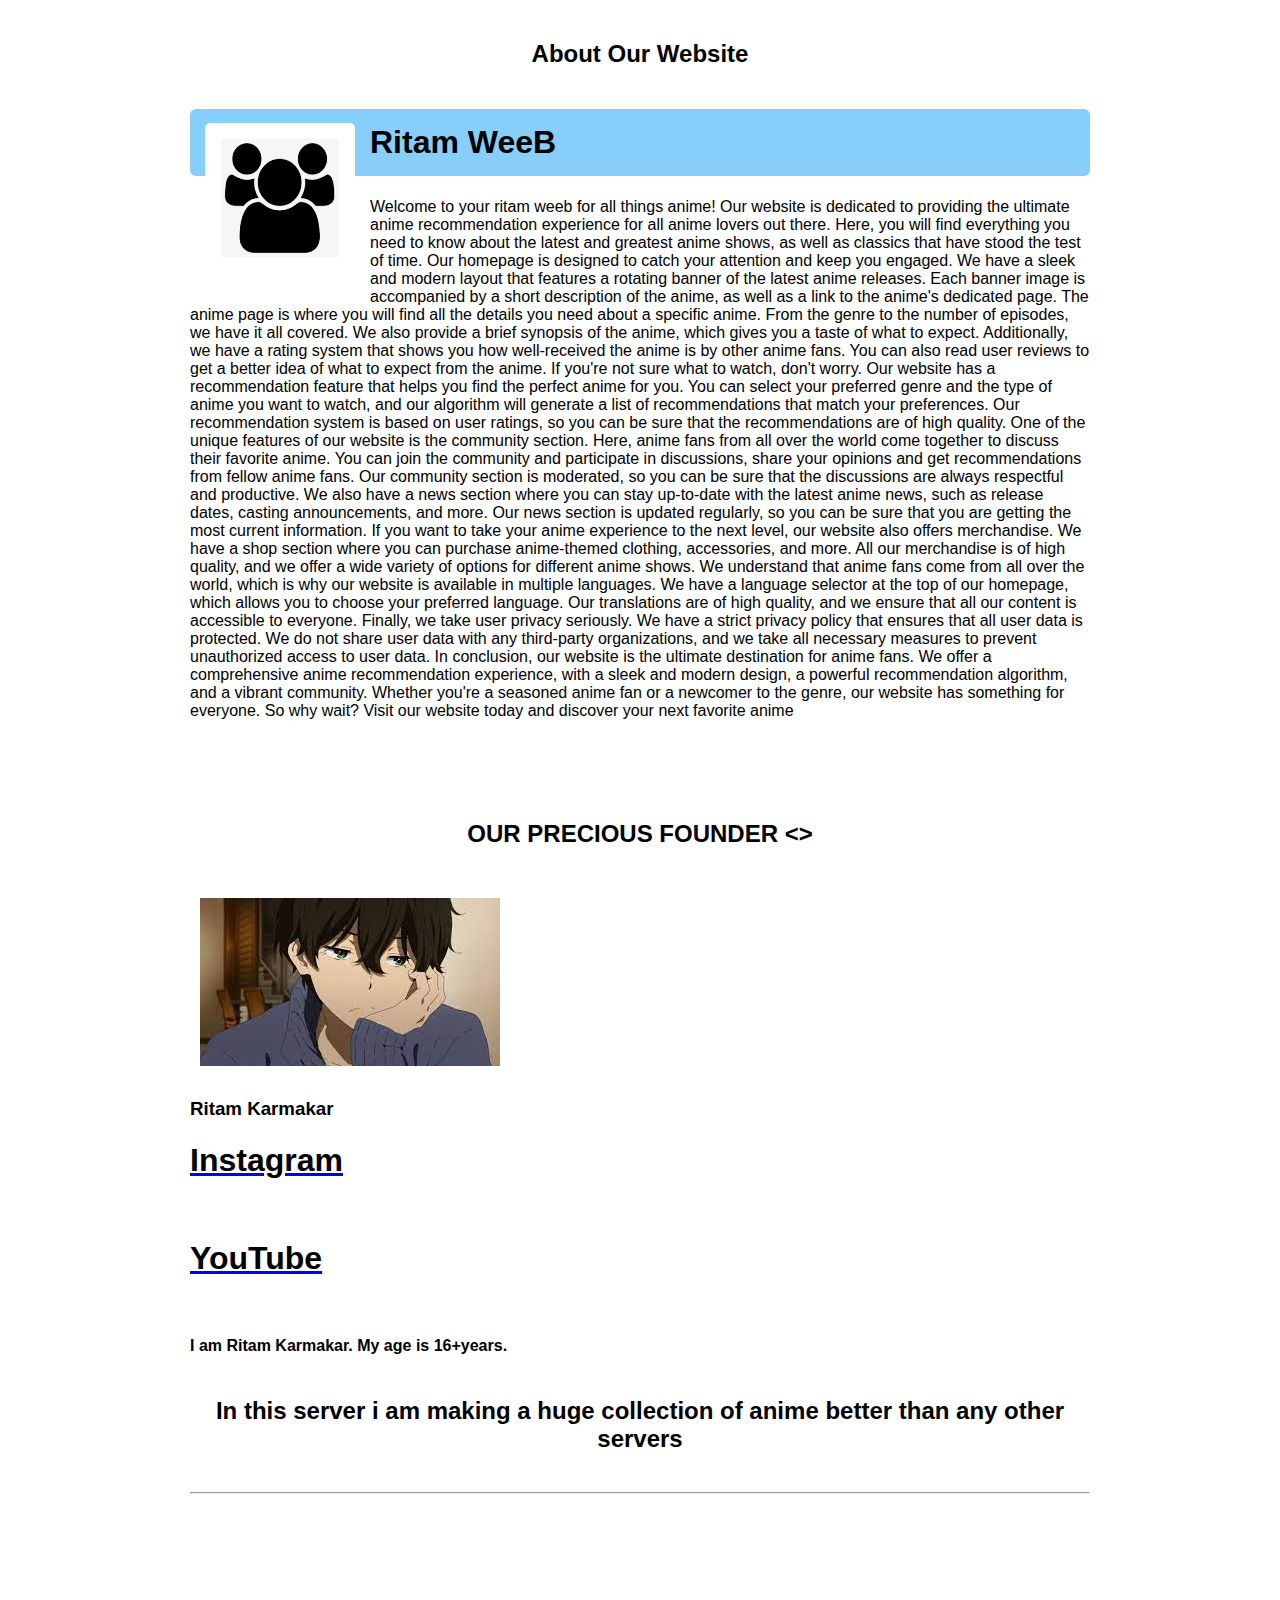
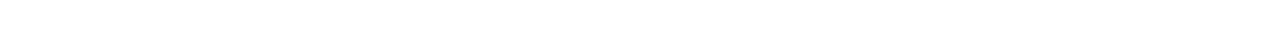
<file: AboutUs.html>
<!DOCTYPE html>
<html lang="en">
<head>
    <meta charset="UTF-8">
    <meta http-equiv="X-UA-Compatible" content="IE=edge">
    <meta name="viewport" content="width=device-width, initial-scale=1.0">
    <title>float</title>
    <link rel="stylesheet" href="style/opstyle.css">
    <style>
        body{
            margin: 0 auto;
            max-width: 900px;
            width: 90%;
        }
        #box{
            float: left;
            margin: 15px;
            width: 150px;
            height: 150px;
            border-radius: 5px;
            background-color: rgb(255, 255, 255);
            padding: 1em;
        }
        .special
        {
            background-color: lightskyblue;
            padding: 15px;
            color: rgb(0, 0, 0);
        }
        h1{
            color: black;
            background-color: rgb(255, 255, 255);
            border-radius: 6px;
            text-align: justify;
        }
        p{
            background-color: rgb(255, 255, 255);
        }
        h2{
            color: black;
            background-color: rgb(255, 255, 255);
            border-radius: 6px;
            text-align: center;
        }
        img{
            text-align: center;
}
h3{
    text-align: left;
}
    </style>
</head>
<body>
    <h2>About Our Website</h2>
    <img id="box" src="img/images.jpg" alt="">
    <h1 class="special"> Ritam   WeeB</h1>
    <p>Welcome to your ritam weeb for all things anime! Our website is dedicated to providing the ultimate anime recommendation experience for all anime lovers out there. Here, you will find everything you need to know about the latest and greatest anime shows, as well as classics that have stood the test of time.
        Our homepage is designed to catch your attention and keep you engaged. We have a sleek and modern layout that features a rotating banner of the latest anime releases. Each banner image is accompanied by a short description of the anime, as well as a link to the anime's dedicated page.
        The anime page is where you will find all the details you need about a specific anime. From the genre to the number of episodes, we have it all covered. We also provide a brief synopsis of the anime, which gives you a taste of what to expect. Additionally, we have a rating system that shows you how well-received the anime is by other anime fans. You can also read user reviews to get a better idea of what to expect from the anime.
        If you're not sure what to watch, don't worry. Our website has a recommendation feature that helps you find the perfect anime for you. You can select your preferred genre and the type of anime you want to watch, and our algorithm will generate a list of recommendations that match your preferences. Our recommendation system is based on user ratings, so you can be sure that the recommendations are of high quality.
        One of the unique features of our website is the community section. Here, anime fans from all over the world come together to discuss their favorite anime. You can join the community and participate in discussions, share your opinions and get recommendations from fellow anime fans. Our community section is moderated, so you can be sure that the discussions are always respectful and productive.
        We also have a news section where you can stay up-to-date with the latest anime news, such as release dates, casting announcements, and more. Our news section is updated regularly, so you can be sure that you are getting the most current information.
        If you want to take your anime experience to the next level, our website also offers merchandise. We have a shop section where you can purchase anime-themed clothing, accessories, and more. All our merchandise is of high quality, and we offer a wide variety of options for different anime shows.
        We understand that anime fans come from all over the world, which is why our website is available in multiple languages. We have a language selector at the top of our homepage, which allows you to choose your preferred language. Our translations are of high quality, and we ensure that all our content is accessible to everyone.
        Finally, we take user privacy seriously. We have a strict privacy policy that ensures that all user data is protected. We do not share user data with any third-party organizations, and we take all necessary measures to prevent unauthorized access to user data.
        In conclusion, our website is the ultimate destination for anime fans. We offer a comprehensive anime recommendation experience, with a sleek and modern design, a powerful recommendation algorithm, and a vibrant community. Whether you're a seasoned anime fan or a newcomer to the genre, our website has something for everyone. So why wait? Visit our website today and discover your next favorite anime
        </p>
        <section>
            <H2>
                <h2>OUR PRECIOUS FOUNDER &lt;&gt;</h2>
            </H2><img src="img/nicro.jpg" alt="This Is Ritam Karmakar">
            <h3>Ritam Karmakar</h3>
            <a href="https://instagram.com/ritam._.karmakar?igshid=ZDdkNTZiNTM=" target="_blank" rel="op"><h1>Instagram</h1></a>&nbsp;&nbsp;&nbsp;
            <a href="https://www.youtube.com/@mcbuster" target="_blank" rel="op"><h1>YouTube</h1></a>&nbsp;&nbsp;&nbsp;
            <h4>I am Ritam Karmakar. My age is 16+years.</h4>
            <h2>In this server i am making a huge collection of anime better than any other servers </h2>
            <hr>
        </section>

</body>
</html>
</file>
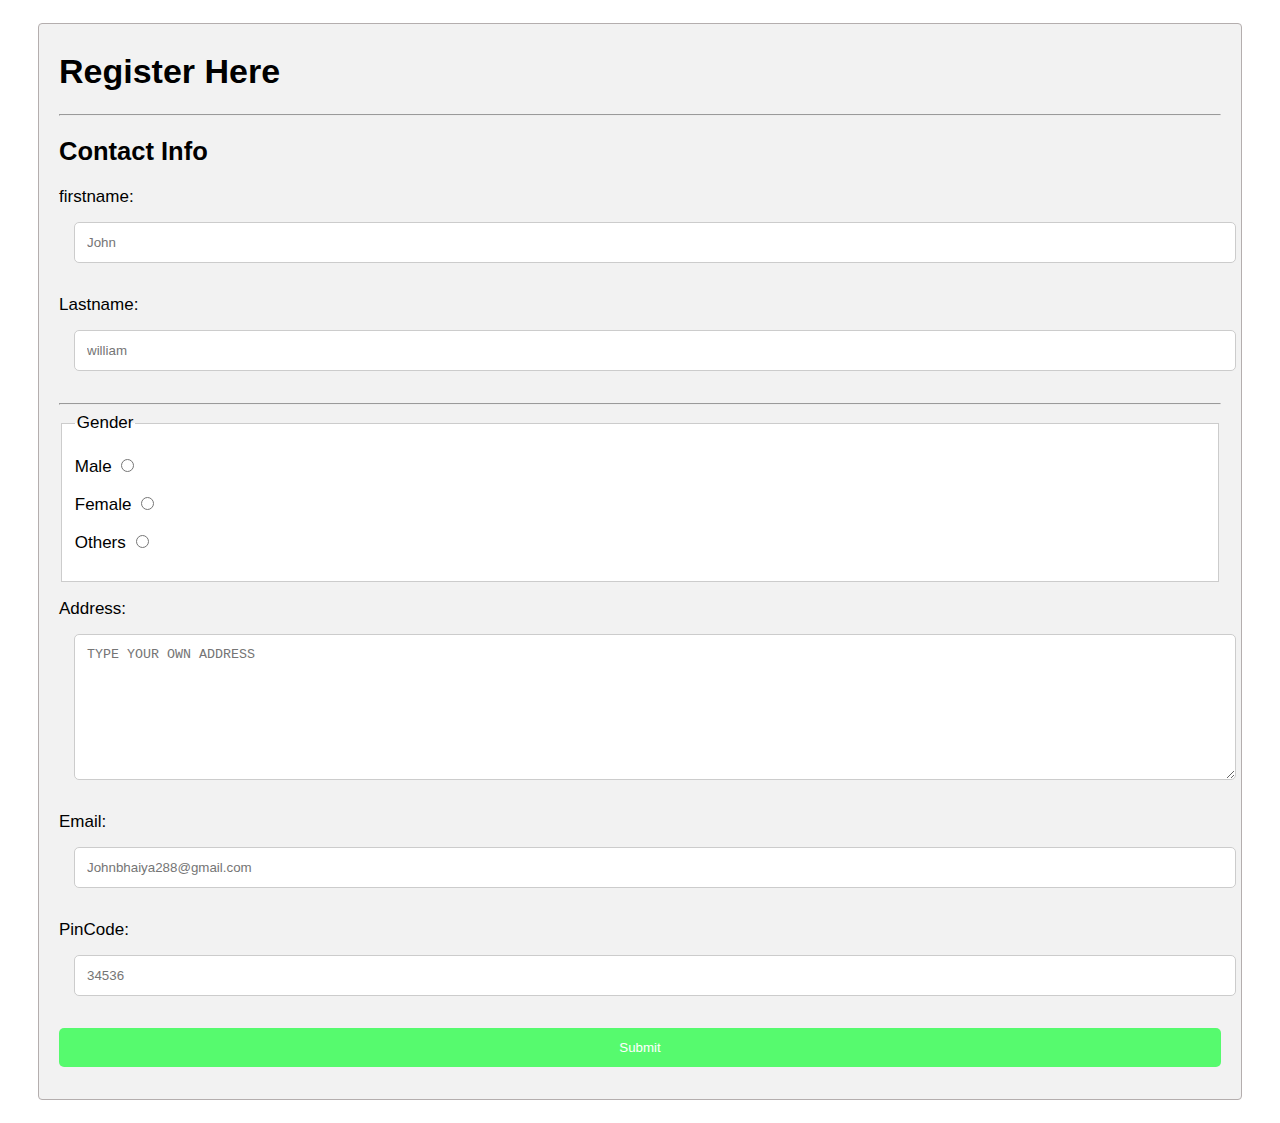
<file: signup.html>
<html lang="en">
<head>
    <meta charset="UTF-8">
    <meta http-equiv="X-UA-Compatible" content="IE=edge">
    <meta name="viewport" content="width=device-width, initial-scale=1.0">
    <title>SignUp</title>
    <link rel="stylesheet" href="style/form.css">
</head>
<body>
    <div class="container">
    <form action="">
        <h1>Register Here</h1>
        <hr>
        <h2>Contact Info</h2>
        <p>firstname: <input type="text" name="name" id="Your Name" required placeholder="John"></p><p>Lastname: <input type="text" name="name" id="Your Name" required placeholder="william"></p>
        <hr>
        <fieldset>
            <legend>Gender</legend>
        <p>
            Male <input type="radio" name="gender" required>
        </p>
        <p>
            Female <input type="radio" name="gender" required>
        </p>
        <p>
            Others <input type="radio" name="gender" required>
        </p>
        </fieldset>
        <p>
            Address: <textarea name="address" id="address" cols="100" rows="8" required placeholder="TYPE YOUR OWN ADDRESS"></textarea>
        </p>
        <p>Email: <input type="email" name="email" id="email" required placeholder="Johnbhaiya288@gmail.com"></p>
        <p>PinCode: <input type="number" name="PinCode" id="pincode" required placeholder="34536"></p>
        <input type="submit" value="Submit">
        
    </form>
</div>
    
</body>
</html>
</file>
<file: style/opstyle.css>
* {
    box-sizing: border-box;
}

body {
    margin: 0px;
    font-family: -apple-system, BlinkMacSystemFont, 'Segoe UI', Roboto, Oxygen, Ubuntu, Cantarell, 'Open Sans', 'Helvetica Neue', sans-serif;
}

header h1 {
    text-align: center;
    font-size: 40px;
    color: white;
}

header {
    padding: 40px;
    background-color: rgb(255, 120, 10);
}

nav {
    background-color: #000000;
    overflow: hidden;
}

nav a {
    text-decoration: none;
    padding: 20px;
    text-align: center;
    float: left;
    color: white;
}

main {
    background-color: white;
    text-align: center;
}

h2 {
    padding: 20px;
}

section:nth-child(even) {
    background-color: rgb(241, 241, 241);
}

section {
    min-height: 100vh;
}

video {
    padding: 10px;
}

iframe {
    height: 75vh;
}

img {
    padding: 10px;
}

section h5 {
    margin: 40px;
}

footer {
    background-color: #333;
    overflow: hidden;
}

footer a {
    text-decoration: none;
    padding: 20px;
    text-align: center;
    float: left;
    color: white;
}
nav a:hover{
    color: rgb(212, 255, 0);
}
nav a:visited{
    color: rgb(255, 255, 255);
}


.flex-align-right {
    margin-left: 0;
}

.menu-btn:hover{
    background-color: #4e4848;
}

@media screen and (max-width: 700px) {
    nav {
        flex-direction: column;
        padding: 19px 0px;
    }
}
</file>
<file: style/form.css>
* {
    box-sizing: border-box;
}

body {
    font-family: Verdana, Geneva, Tahoma, sans-serif;
    margin: 15px 30px;
    font-size: 17px;
    padding: 8px;
}

.container {
    background-color: #f2f2f2;
    padding: 5px 20px 15px 20px;
    border: 1px solid rgb(180, 174, 174);
    border-radius: 4px;
}

input[type="text"],
input[type="email"],
input[type="number"],
input[type="pincode"],
select,
textarea {
    width: 100%;
    padding: 12px;
    border: 1px solid #ccc;
    border-radius: 5px;
    margin: 15px;
}

fieldset {
    background-color: #fff;
    border: 1px solid #ccc;
}
.main_heading {
    text-align: center;
}

input[type="submit"] {
    background-color: rgba(0, 255, 38, 0.645);
    color: #fff;
    padding: 12px 20px;
    border: none;
    border-radius: 5px;
    cursor: pointer;
    width: 100%;
    text-align: center;
}
input[type="submit"]:hover {
    background-color: #27f408;
}
</file>
